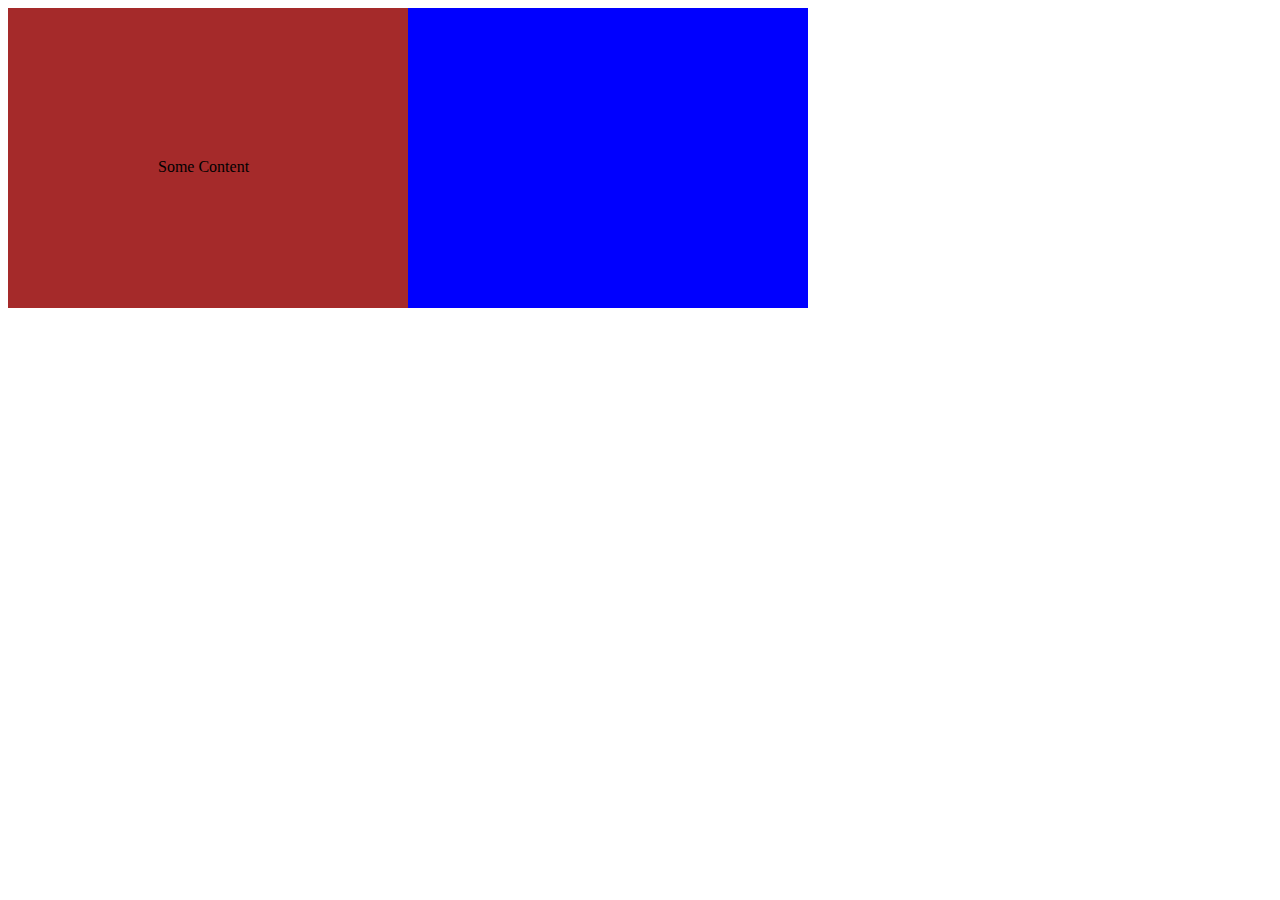
<file: PHP-harun/Day-4/index.html>
<!DOCTYPE html>
<html lang="en">
<head>
    <meta charset="UTF-8">
    <title>home</title>
    <link rel="stylesheet" href="style.css"/>
    <style>
        /*p{
            font-size: 50px;
            color: red;
            font-family: ;
        }*/

    </style>
</head>
<body>
    <!-- <p id="demo"> Some Content</p> -->
    <div class="box-one">
        Some Content
    </div>
    <div class="box-two"></div>
</body>
</html>
</file>
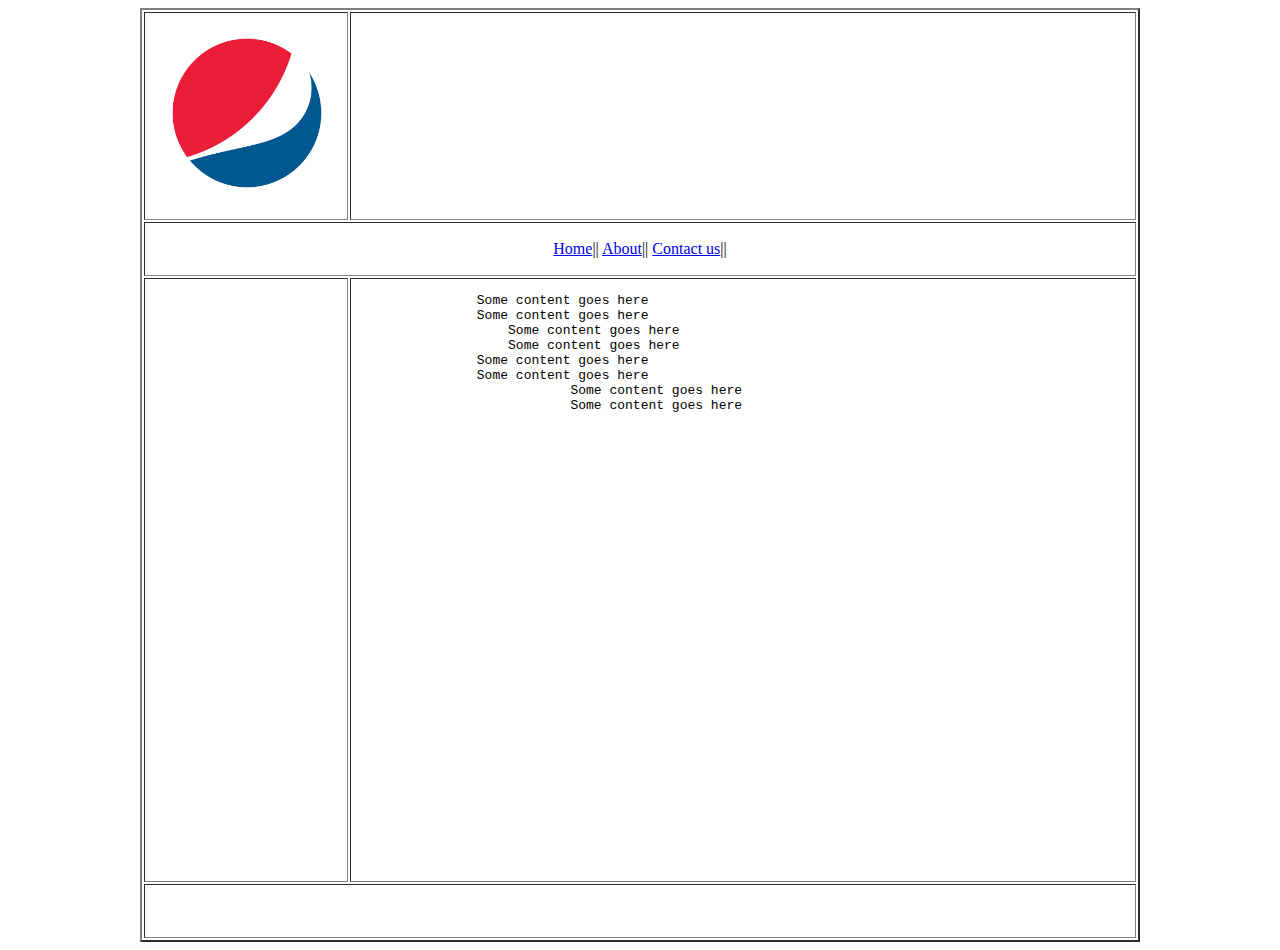
<file: PHP-harun/about.html>
<!DOCTYPE html>
<html lang="en">
<head>
    <meta charset="UTF-8">
    <title>home</title>
</head>
<body>
<table border="2" width="1000" align="center">
    <tr>
        <td height="200" width="200">
            <img src="pepsi.png" height="200" width="200" alt="">
        </td>
        <td></td>
    </tr>
    <tr>
        <td height="50" colspan="2" align="center">
            <a href="day3-html.html">Home</a>||
            <a href="about.html">About</a>||
            <a href="contact.html">Contact us</a>||
        </td>
    </tr>
    <tr>
        <td height="600"></td>
        <td valign="top">


            <pre>
                Some content goes here
                Some content goes here
                    Some content goes here
                    Some content goes here
                Some content goes here
                Some content goes here
                            Some content goes here
                            Some content goes here
            </pre>

        </td>
    </tr>
    <td height="50" colspan="2"></td>
</table>
</body>
</html>
</file>
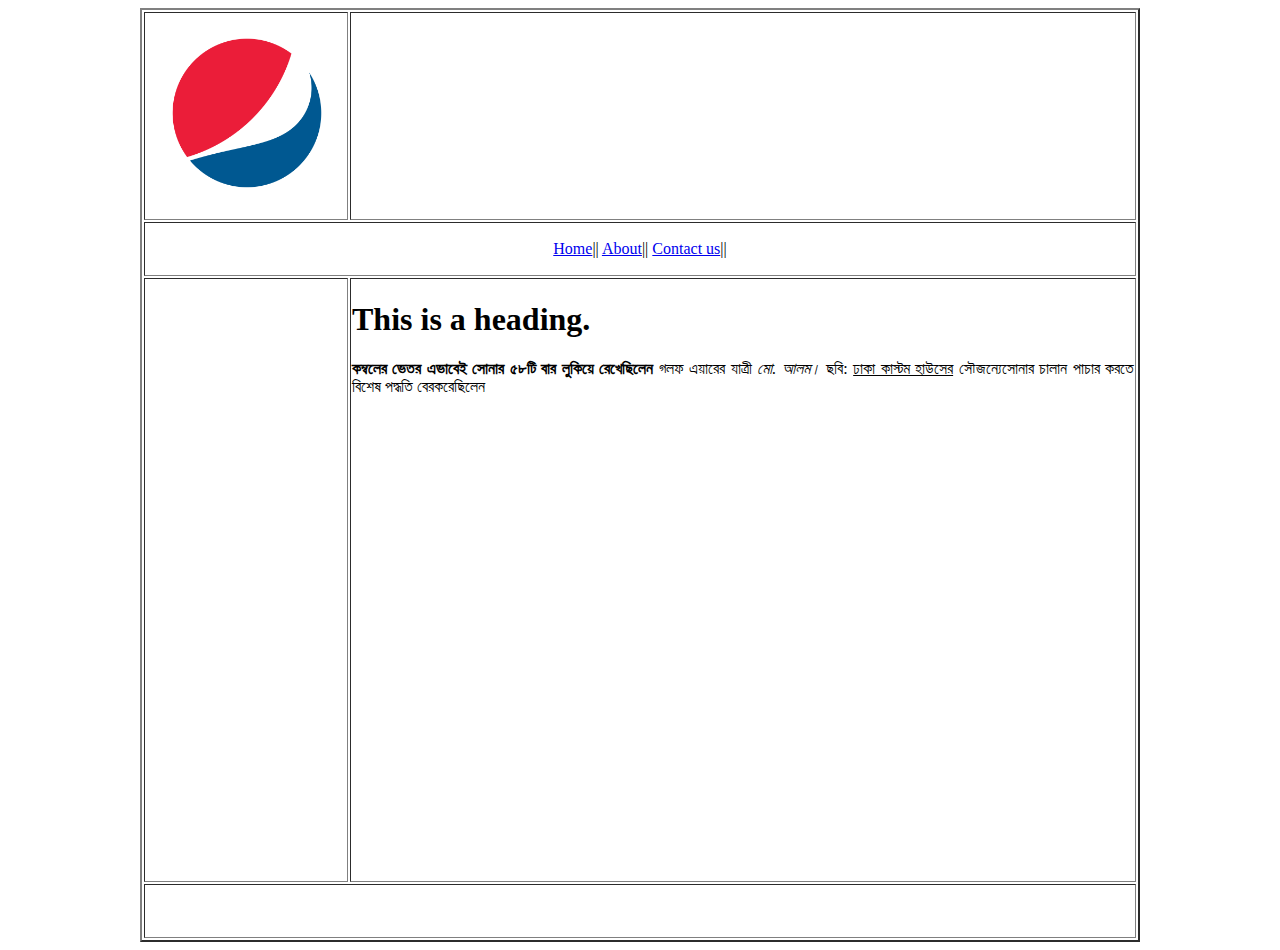
<file: PHP-harun/contact.html>
<!DOCTYPE html>
<html lang="en">
<head>
    <meta charset="UTF-8">
    <title>home</title>
</head>
<body>
<table border="2" width="1000" align="center">
    <tr>
        <td height="200" width="200">
            <img src="pepsi.png" height="200" width="200" alt="">
        </td>
        <td></td>
    </tr>
    <tr>
        <td height="50" colspan="2" align="center">
            <a href="day3-html.html">Home</a>||
            <a href="about.html">About</a>||
            <a href="contact.html">Contact us</a>||
        </td>
    </tr>
    <tr>
        <td height="600"></td>
        <td valign="top">

            <h1>This is a heading.</h1>
            <p align="justify"><strong>কম্বলের ভেতর এভাবেই সোনার ৫৮টি বার
                লুকিয়ে রেখেছিলেন</strong> গলফ এয়ারের যাত্রী
                <em>মো. আলম।</em> ছবি: <ins>ঢাকা কাস্টম হাউসের</ins> সৌজন্যেসোনার
                চালান পাচার করতে বিশেষ পদ্ধতি বেরকরেছিলেন</p>

        </td>
    </tr>
    <td height="50" colspan="2"></td>
</table>
</body>
</html>
</file>
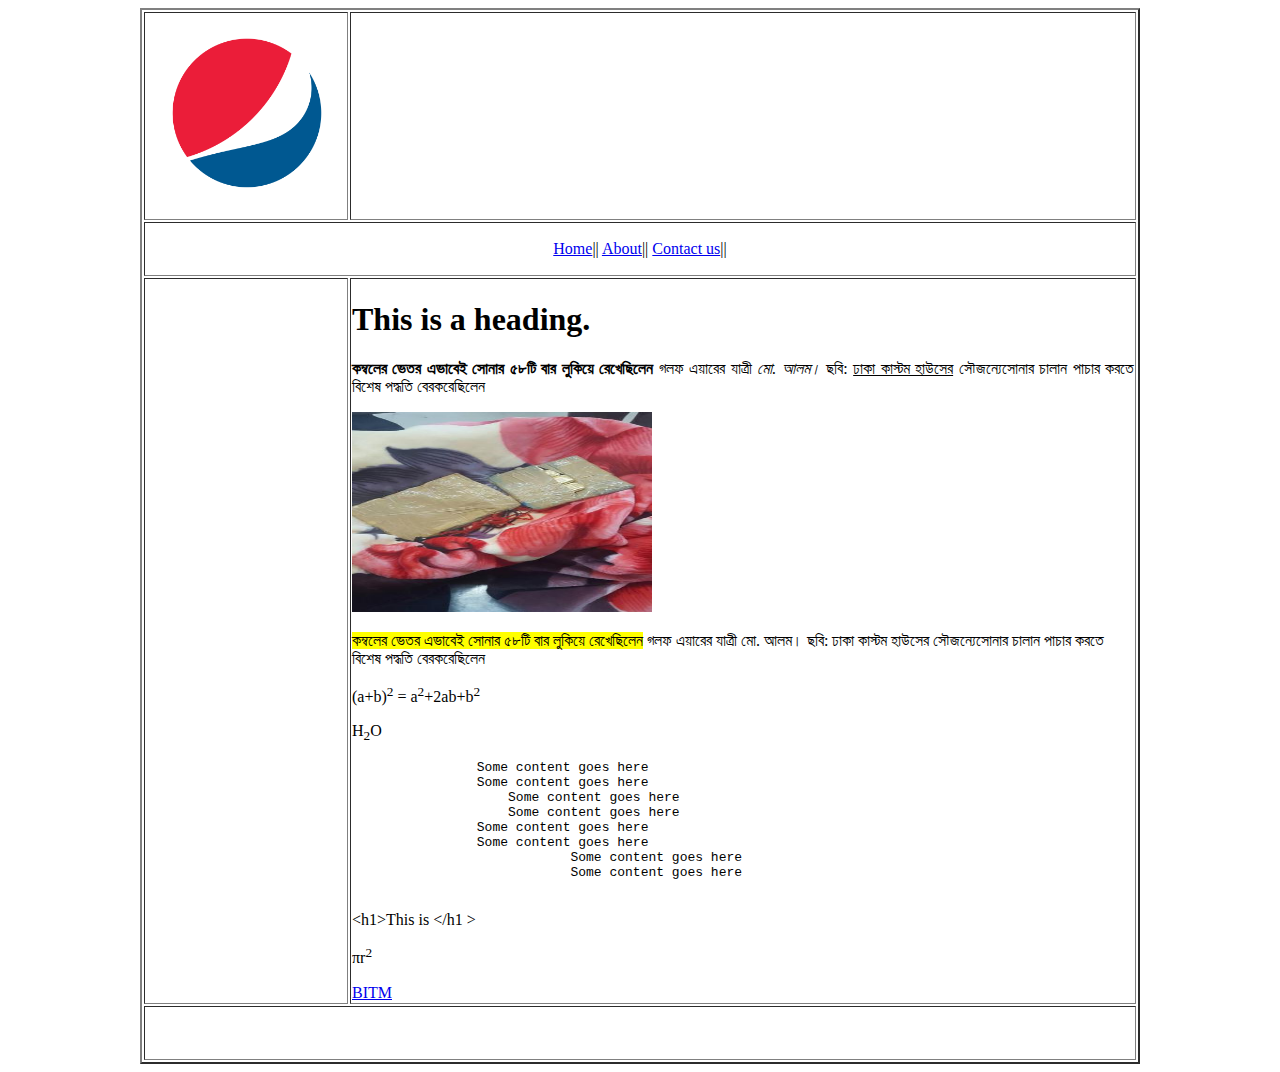
<file: PHP-harun/day3-html.html>
<!DOCTYPE html>
<html lang="en">
<head>
    <meta charset="UTF-8">
    <title>home</title>
</head>
<body>
<table border="2" width="1000" align="center">
    <tr>
        <td height="200" width="200">
            <img src="pepsi.png" height="200" width="200" alt="">
        </td>
        <td></td>
    </tr>
    <tr>
        <td height="50" colspan="2" align="center">
            <a href="day3-html.html">Home</a>||
            <a href="about.html">About</a>||
            <a href="contact.html">Contact us</a>||
        </td>
    </tr>
    <tr>
        <td height="600"></td>
        <td valign="top">

            <h1>This is a heading.</h1>
            <p align="justify"><strong>কম্বলের ভেতর এভাবেই সোনার ৫৮টি বার
                লুকিয়ে রেখেছিলেন</strong> গলফ এয়ারের যাত্রী
                <em>মো. আলম।</em> ছবি: <ins>ঢাকা কাস্টম হাউসের</ins> সৌজন্যেসোনার
                চালান পাচার করতে বিশেষ পদ্ধতি বেরকরেছিলেন</p>
            <img src="80e2edff2c65f9870c0c44acebde49c5-5a129fad34ec3.jpg" height="200" width="300" alt="">
            <p><mark>কম্বলের ভেতর এভাবেই সোনার ৫৮টি বার লুকিয়ে রেখেছিলেন</mark> গলফ এয়ারের যাত্রী
                মো. আলম। ছবি: ঢাকা কাস্টম হাউসের সৌজন্যেসোনার
                চালান পাচার করতে বিশেষ পদ্ধতি বেরকরেছিলেন</p>
            <p>(a+b)<sup>2</sup> = a<sup>2</sup>+2ab+b<sup>2</sup></p>
            <p>H<sub>2</sub>O</p>
            <pre>
                Some content goes here
                Some content goes here
                    Some content goes here
                    Some content goes here
                Some content goes here
                Some content goes here
                            Some content goes here
                            Some content goes here
            </pre>
            <p>&lt;h1&gt;This is &lt;/h1 &gt;</p>
            <p>&pi;r<sup>2</sup></p>

            <a href="http://bitm.org.bd" target="_blank">BITM</a>

        </td>
    </tr>
    <td height="50" colspan="2"></td>
</table>
</body>
</html>
</file>
<file: PHP-harun/Day-4/style.css>
#demo{
    font-size: 50px;
    color: red;

}
.box-one{
    height: 300px;
    width: 400px;
    background-color: brown;
    float: left;
    box-sizing: border-box;
    /*margin: 10px 20px;*/
    padding-top: 150px;
    padding-left: 150px;
    /*border: 100px solid bisque;*/
}
.box-two{
    height: 300px;
    width: 400px;
    background-color: blue;
    float: left;
}

.col-1{ width: 8.33% }
.col-2{ width: 16.66%}
.col-3{ width: 25% }
.col-4{ width: 33.33%% }
.col-5{ width: 41.66% }
.col-6{ width: 50% }
.col-7{ width: 58.33% }
.col-8{ width: 66.66% }
.col-9{ width: 75% }
.col-10{ width: 8.33% }
</file>
